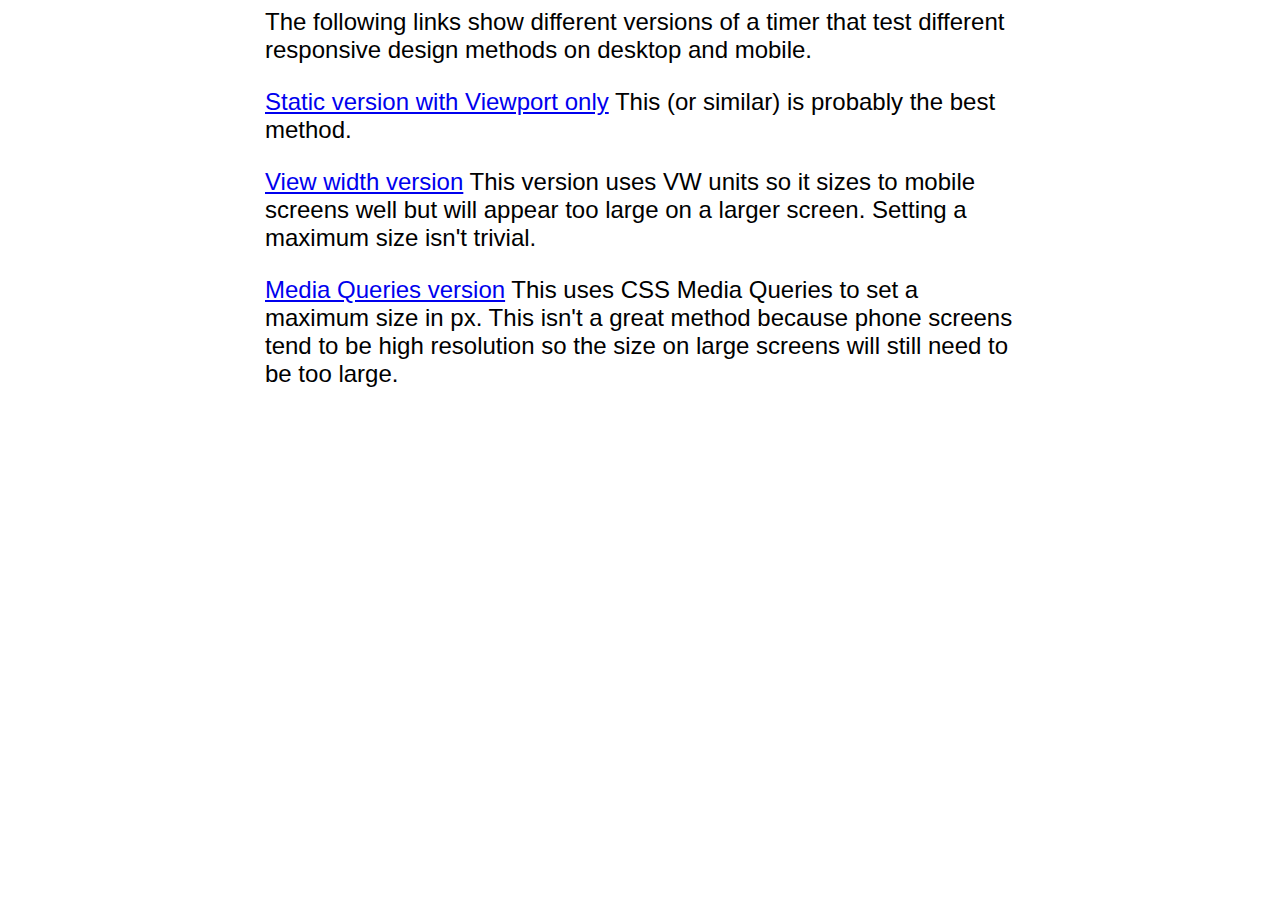
<file: index.html>
<html>
<head>
  <title>Timer Experiment</title>
  <meta name="viewport" content="width=device-width">
  <style>body{font-size:1.5em;font-family:sans-serif;}div{width:750px;margin:auto;}</style>
</head>
<body>
  <div>
    <p>The following links show different versions of a timer that test different responsive design methods on desktop and mobile.</p>
    <p><a href='static/timer.html'>Static version with Viewport only</a> This (or similar) is probably the best method.</p>
    <p><a href='vw/timer.html'>View width version</a> This version uses VW units so it sizes to mobile screens well but will appear too large on a larger screen. Setting a maximum size isn't trivial.</p>
    <p><a href='mediaQueries/timer.html'>Media Queries version</a> This uses CSS Media Queries to set a maximum size in px. This isn't a great method because phone screens tend to be high resolution so the size on large screens will still need to be too large.</p>
  </div>
</body>
</html>
</file>
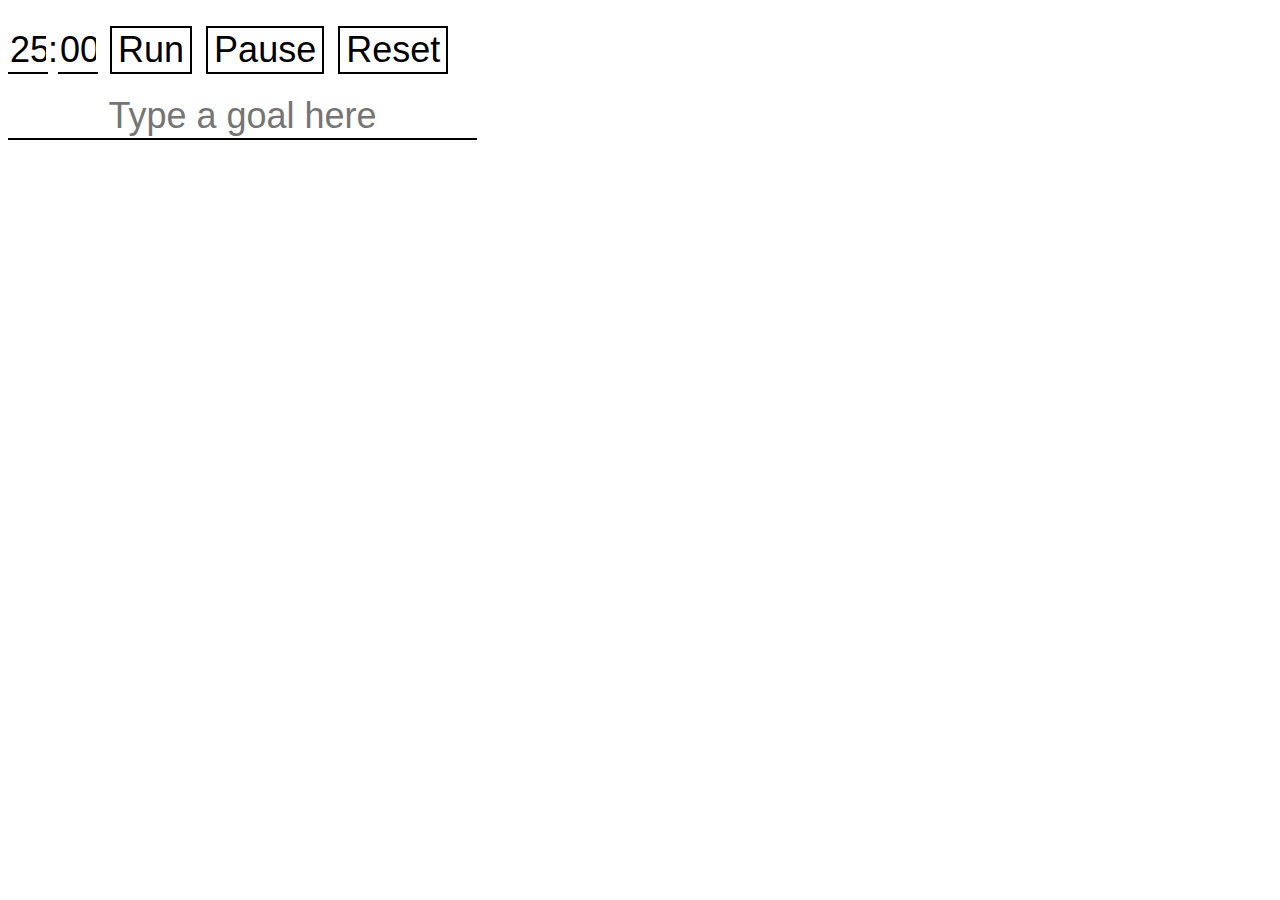
<file: mediaQueries/timer.html>
<html>
<head>
  <title>Timer</title>
  <link rel='stylesheet' href='style.css' />
  <meta name="viewport" content="width=device-width">
<head>
<body>
  <div>
    <input id='min' tabindex='1' onClick='this.select()' type='number' min=0 max=99 value=25>:</input><input id='sec' tabindex='2' onClick='this.select()' type='number' min=0 max=59 value=00></input>
    <button id='run' tabindex='4'>Run</button>
    <button id='pause' tabindex='5'>Pause</button>
    <button id='reset' tabindex='6'>Reset</button>
    <input id='goal' tabindex='3' placeholder='Type a goal here'></input>
  </div>
  <p></p>
  <script src='../src/script.js'></script>
</body>
</html>
</file>
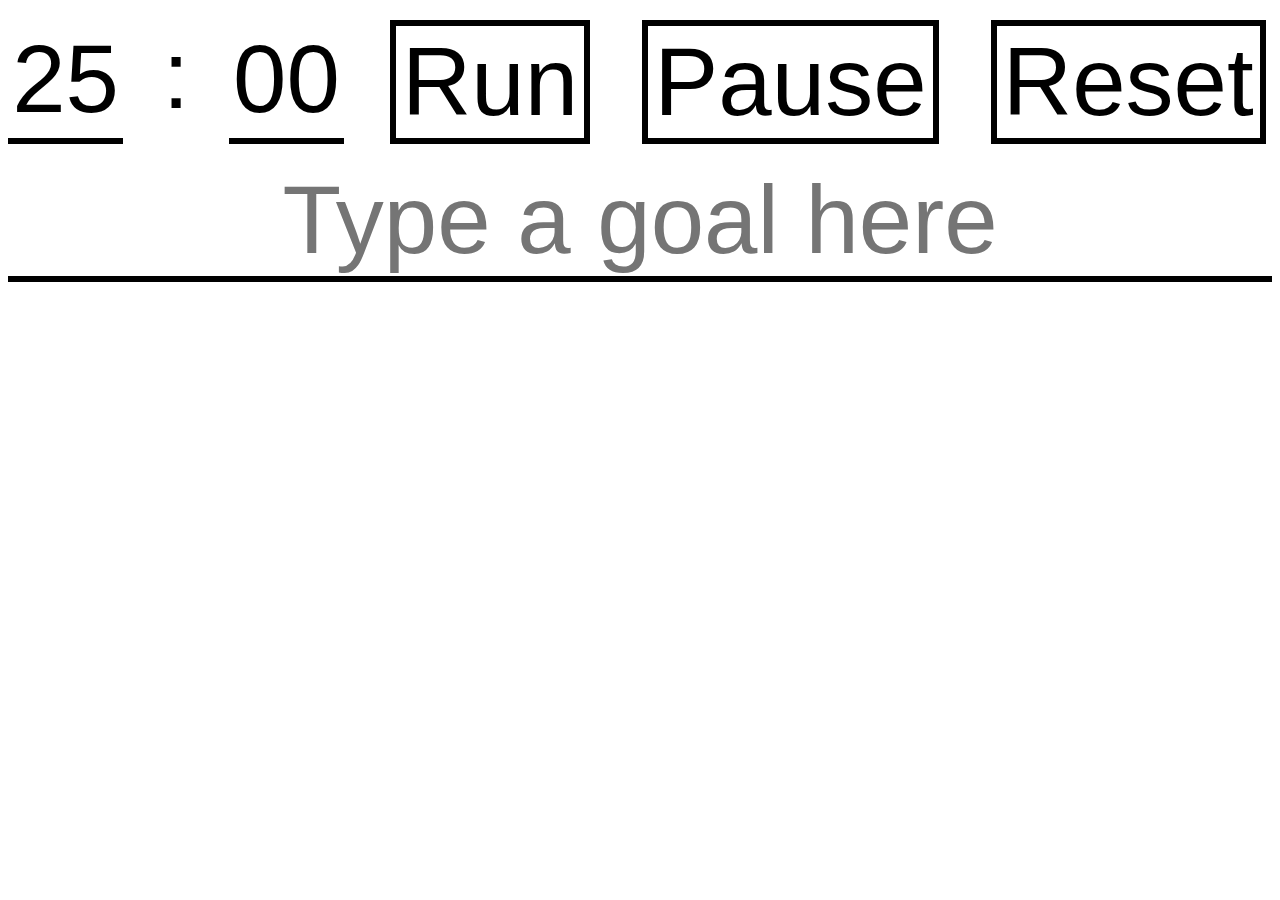
<file: vw/timer.html>
<html>
<head>
  <title>Timer</title>
  <link rel='stylesheet' href='style.css' />
<head>
<body>
  <div>
    <input id='min' tabindex='1' onClick='this.select()' type='number' min=0 max=99 value=25>:</input><input id='sec' tabindex='2' onClick='this.select()' type='number' min=0 max=59 value=00></input>
    <button id='run' tabindex='4'>Run</button>
    <button id='pause' tabindex='5'>Pause</button>
    <button id='reset' tabindex='6'>Reset</button>
  </div>
  <input id='goal' tabindex='3' placeholder='Type a goal here'></input>
  <p></p>
  <script src='../src/script.js'></script>
</body>
</html>
</file>
<file: mediaQueries/style.css>
body, input, button, p {
  font-family: sans-serif;
  font-size: 36px;
}

div {
  display: inline-block;
}

button {
  background-color: #ffffff;
  border: 2px solid black;
  margin: 0 2px 0 2px;
  outline: none;
  cursor: pointer;
}

input {
  text-align: center;
  border: 0;
  outline: 0;
  background: transparent;
  border-bottom: 2px solid black;
  width: 40px;
  margin-top: 20px;
}

#goal {
  display: block;
  width: 100%;
}

p {
  color: rgb(169, 169, 169);
}

@media (max-width: 1100px) {
  body, input, button, p {
    font-size: 7.5vw;
  }
  input {
    border-bottom: 0.5vw solid black;
    width: 9vw;
  }
  button {
    border: 0.5vw solid black;
    margin: 0 0.5vw 0 0.5vw;
  }
}

/* Remove the type=number arrows.
 * Credit to http://stackoverflow.com/questions/13107118/how-to-remove-the-arrows-from-inputtype-number-in-opera
 */
input[type=number]::-webkit-inner-spin-button, 
input[type=number]::-webkit-outer-spin-button {
  -webkit-appearance: none;
  -moz-appearance: none;
  appearance: none;
  margin: 0; 
}
</file>
<file: vw/style.css>
body, input, button, p {
  font-family: sans-serif;
  font-size: 7.5vw;
}

div {
  display: flex;
  justify-content: space-between;
  margin: 20px 0 20px 0;
}

button {
  background-color: #ffffff;
  border: 0.5vw solid black;
  outline: none;
  margin: 0 0.5vw 0 0.5vw;
  cursor: pointer;
}

input {
  text-align: center;
  border: 0;
  outline: 0;
  background: transparent;
  border-bottom: 0.5vw solid black;
  width: 9vw;
}

#goal {
  display: block;
  width: 100%;
}

p {
  color: rgb(169, 169, 169);
}

/* Remove the type=number arrows.
 * Credit to http://stackoverflow.com/questions/13107118/how-to-remove-the-arrows-from-inputtype-number-in-opera
 */
input[type=number]::-webkit-inner-spin-button, 
input[type=number]::-webkit-outer-spin-button {
  -webkit-appearance: none;
  -moz-appearance: none;
  appearance: none;
  margin: 0; 
}
</file>
